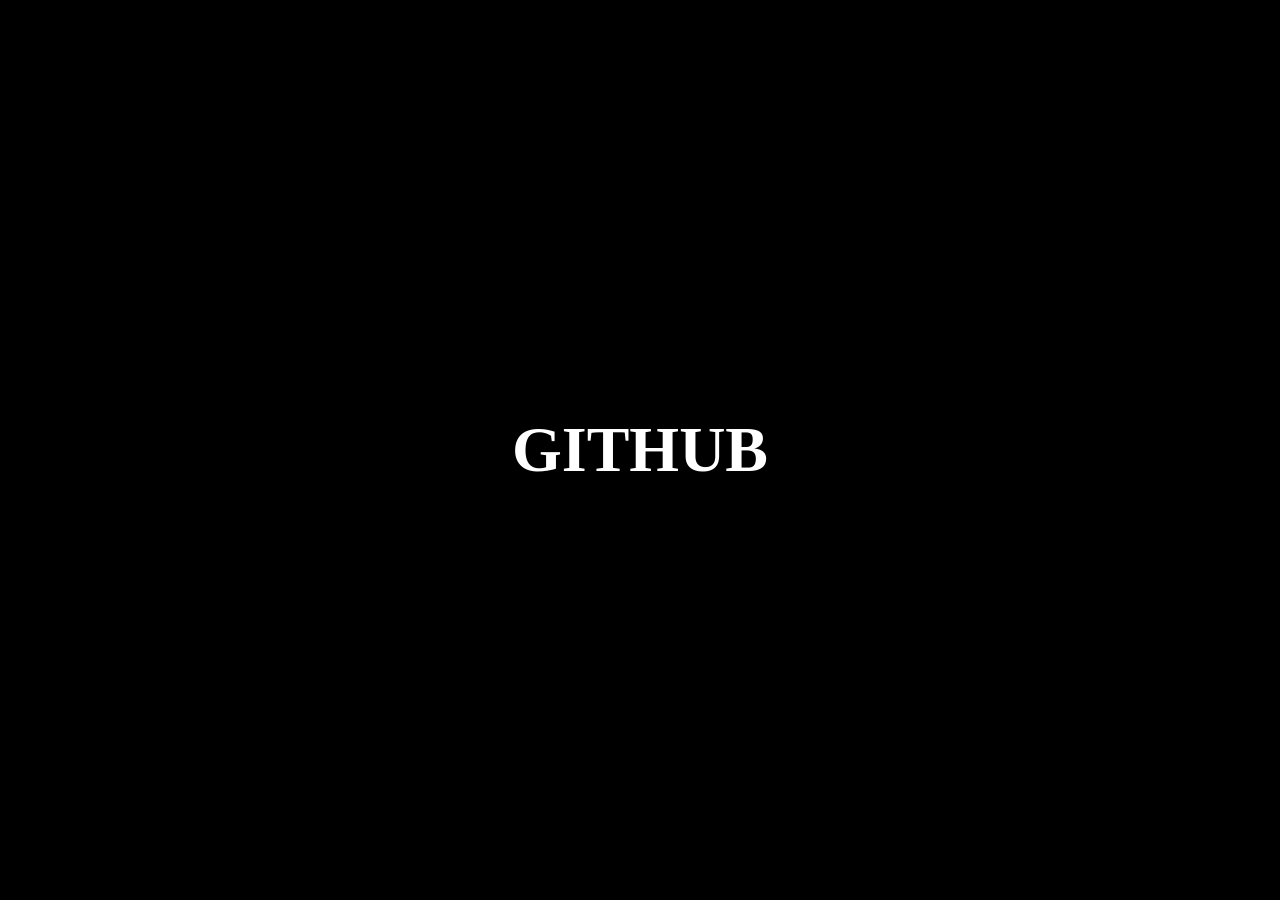
<file: github.html>
<!DOCTYPE html>
<html lang="pt-br">
<head>
    <meta charset="UTF-8">
    <meta name="viewport" content="width=device-width, initial-scale=1.0">
    <link rel="stylesheet" href="./github.css">
    <title>GITHUB</title>
</head>
<body>
    <h1>GITHUB</h1>
</body>
</html>
</file>
<file: github.css>
*{
    padding: 0;
    margin: 0;
    box-sizing: border-box;
}

body{
    display: flex;
    justify-content: center;
    align-items: center;
    height: 100vh;
    background-color: black;
    color: white;
    font-size: 32px;
}
</file>
